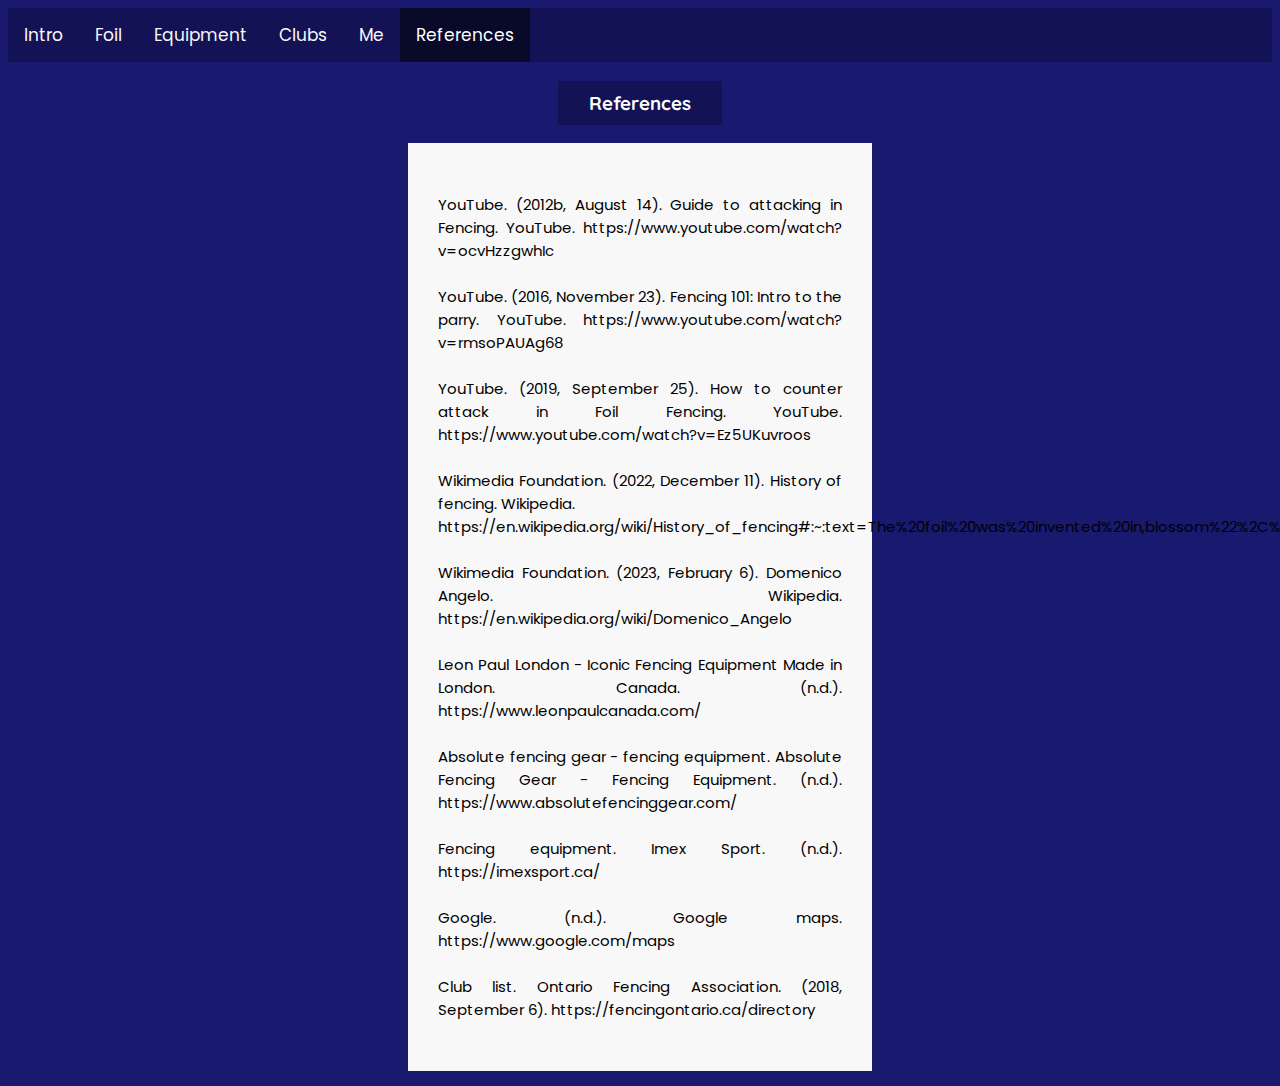
<file: references.html>
<!-- This is a webpage that covers all my references! -->
<!DOCTYPE html>
<html>
	<head>
		<meta charset = "UTF-8">
		<title>References</title>
		<link rel = "stylesheet" type = "text/css" href = "style.css">
	</head>
	
	<body>
	<!--navigation bar at the top of the page-->
		<div class = "topnav">
			<a href = "index.html">Intro</a>
			<a href = "foil.html">Foil</a>
			<a href = "equipment.html">Equipment</a>
			<a href = "clubs.html">Clubs</a>
			<a href = "fencing.html">Me</a>
			<a class = "active" href = "references.html">References</a>
		</div>	
		
		<h3>References</h3>
		<p class = "smallfont">YouTube. (2012b, August 14). Guide to attacking in Fencing. YouTube. https://www.youtube.com/watch?v=ocvHzzgwhIc <br>
		<br>
		YouTube. (2016, November 23). Fencing 101: Intro to the parry. YouTube. https://www.youtube.com/watch?v=rmsoPAUAg68 <br>
		<br>
		YouTube. (2019, September 25). How to counter attack in Foil Fencing. YouTube. https://www.youtube.com/watch?v=Ez5UKuvroos <br>
		<br>
		Wikimedia Foundation. (2022, December 11). History of fencing. Wikipedia. <br>
		https://en.wikipedia.org/wiki/History_of_fencing#:~:text=The%20foil%20was%20invented%20in,blossom%22%2C%20French%20fleuret). <br>
		<br>
		Wikimedia Foundation. (2023, February 6). Domenico Angelo. Wikipedia. https://en.wikipedia.org/wiki/Domenico_Angelo <br>
		<br>
		Leon Paul London - Iconic Fencing Equipment Made in London. Canada. (n.d.). https://www.leonpaulcanada.com/ <br>
		<br>
		Absolute fencing gear - fencing equipment. Absolute Fencing Gear - Fencing Equipment. (n.d.). https://www.absolutefencinggear.com/ <br>
		<br>
		Fencing equipment. Imex Sport. (n.d.). https://imexsport.ca/ <br>
		<br>
		Google. (n.d.). Google maps. https://www.google.com/maps <br>
		<br>
		Club list. Ontario Fencing Association. (2018, September 6). https://fencingontario.ca/directory <br>
		</p>
</file>
<file: style.css>
/*this is a cascading style sheet to format the webpage */
/*importing fonts*/
@import url('https://fonts.googleapis.com/css2?family=Poppins:wght@300&display=swap');
@import url('https://fonts.googleapis.com/css2?family=Quicksand&display=swap');

/*base for top navigation bar*/
.topnav {
	background-color: #121254;
	overflow: hidden;
}

/*styling tags within the navigation bar*/
.topnav a {
	float: left;
	color: #f9f8f9;
	text-align: center;
	padding: 14px 16px;
	text-decoration: none;
	font-size: 17px;
}

/*hover effect*/
.topnav a:hover {
	background-color: #09092a;
	color: #f9f8f9;
}

/*active effect*/
.topnav a.active {
	background-color: #09092a;
	color: white;
}

/******************************/

/*background colour for webpage*/
body, html {
	background-color:#191970;
}

/*structuring title image*/
.image{
	background-image: url("pic1.jpg");
	opacity: 1;
	height: 100%;
	transition: .5s ease;
	backface-visibility: hidden;
}

.middle{
	opacity: 0;
	transition: .5s ease;
	position: absolute;
	top: 50%;
	left: 100%;
	transform: translate(-50%, -50%);
	-ms-transform: translate(-50%, -50%);
	text-align: center;
}
	
.container{
	position: relative;
	width: 50%;
}

.container:hover .image{
	opacity: 0.3;
}

.container:hover .middle{
	opacity:1;
}

.text{
	color: white;
	font-size: 36px;
}

/******************************/
/*general formatting*/
*{
	font-family: 'Poppins', sans-serif;
}

/*format for headings*/
h1,h2,h3,h4{
	font-family: 'Quicksand', sans-serif;
	color: white;
	text-align: center;
	padding: 10px;
	margin-left: 550px;
	margin-right: 550px;
	background-color: #121254;
}

/*space to separate sections*/
.small-space{
	margin-top:100px;
}

/*medium space to separate sections*/
.space{
	margin-top: 250px;
}

/*bigger space to separate sections*/
.big-space{
	margin-top: 350px;
}

/*line to separate sections*/
hr{
	border-style: solid;
	border-color: #121254;
	border-width: 3px;
}

/*format for paragraphs*/
p{
	background-color:#f9f8f9;
	padding-top: 50px;
	padding-right: 30px;
	padding-bottom: 50px;
	padding-left: 30px;
	font-size: 18px;
	text-align: justify;
	margin-left: 400px;
	margin-right: 400px;
}

/*layout for gallery*/
div.gallery{
	margin: 5px;
	float: left;
	width: 250px;
}

/*format for images*/
div.gallery img{
	margin-left: 360px;
	width: 100%;
	height: auto;
	border-style:solid;
	border-width: medium;
	border-color: #121254;
	border-radius: 30px;
}

/*format for image captions*/
figcaption{
	color: white;
	background-color: #121254;
	text-align: center;
	margin-left: 400px;
}

/*formatting table*/
table, th, td{
	margin-left: 400px;
	margin-right: 400px;
	padding: 10px;
	border: 1px solid;
	background-color: #f9f8f9;	
} 

.smallfont{
	font-size: 15px;
}

.right{
	margin-left: 600px;
	margin-right: 200px;
}

.left{
	float: left;
	margin-left: -10px;
	padding-right: 10px;
}

/*formatting border*/
.border{
	border: 5px solid;
	border-color: #121254;
	border-radius: 30px;
}

/*formatting iframes*/
.framestructure{
	float: left;
	position: relative;
	display: inline-block;
	height: 200px;
	width: 290px;
}

#vid1{
	top: -150px;
	margin: 180px;
}

#vid2{
	margin: -480px;
	top: 250px;
}

#vid3{
	margin: -480px;
	top: 500px;
}

#maps{
	margin: 100px;
	top: -300px;
}

#page{
	margin: -400px;
	top: 150px;
}
</file>
